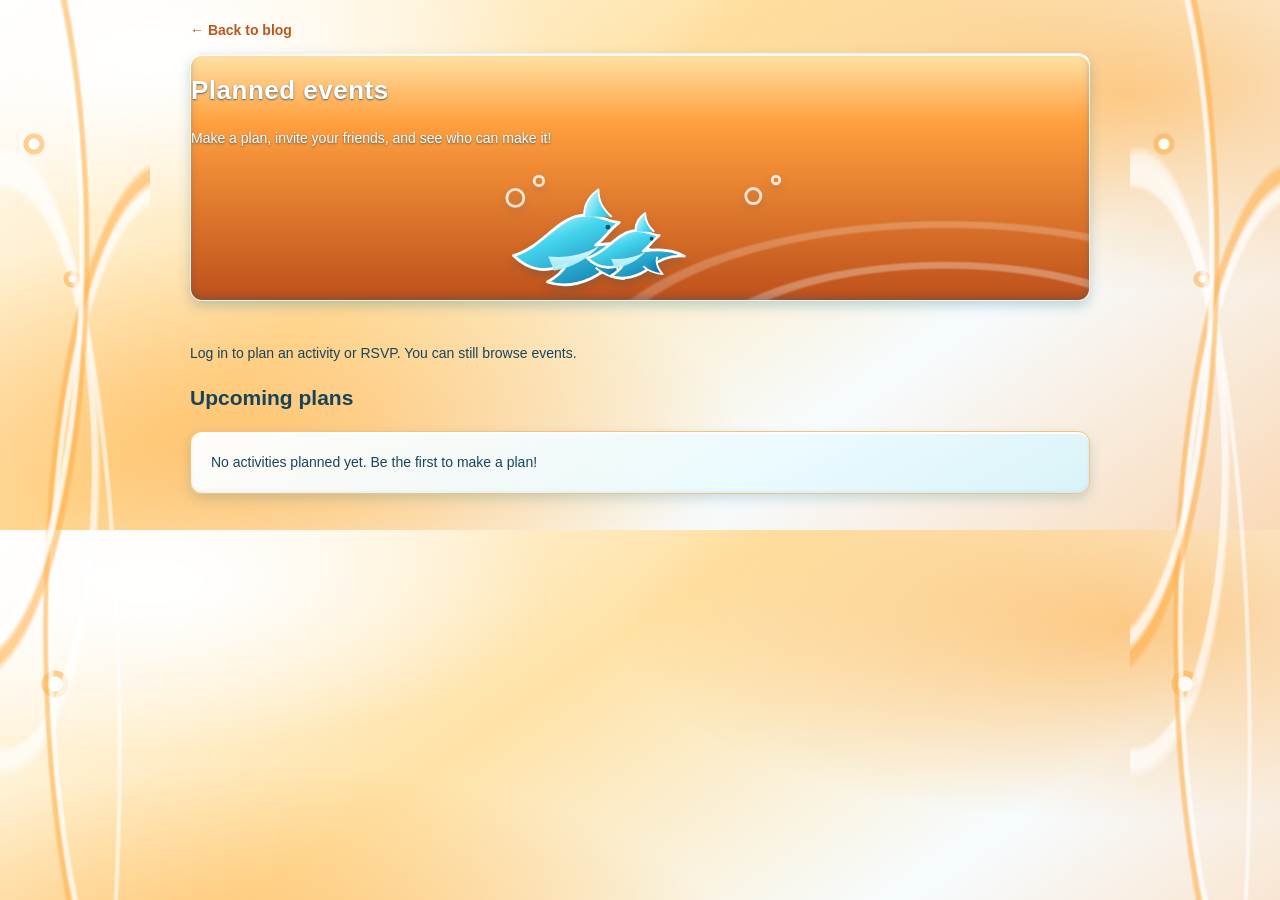
<file: events.html>
<!DOCTYPE html>
<html lang="en">
  <head>
    <meta charset="UTF-8">
    <meta name="viewport" content="width=device-width, initial-scale=1.0">
    <title>~* Planned Events *~</title>
    <style>
      body {
        margin: 0;
        padding: 20px;
        font-family: Verdana, Geneva, Tahoma, sans-serif;
        font-size: 13px;
      }

      .events-wrap {
        width: 100%;
        max-width: 900px;
        margin: 0 auto;
      }

      .events-back {
        display: inline-block;
        margin-bottom: 12px;
      }

      .event-form,
      .event-card {
        margin: 16px 0;
        padding: 20px;
      }

      .event-form label {
        display: block;
        margin: 12px 0 5px;
        font-weight: bold;
      }

      .event-form input,
      .event-form textarea {
        display: block;
        width: 100%;
      }

      .event-form textarea {
        min-height: 80px;
        resize: vertical;
      }

      .event-form button {
        margin-top: 14px;
      }

      .event-card h2 {
        margin-top: 0;
      }

      .event-details {
        white-space: pre-wrap;
        overflow-wrap: anywhere;
      }

      .event-meta,
      .rsvp-summary {
        color: #4e6670;
      }

      .rsvp-actions {
        display: flex;
        flex-wrap: wrap;
        gap: 8px;
        margin: 14px 0;
      }

      .rsvp-actions button[aria-pressed="true"] {
        outline: 3px solid rgba(255, 255, 255, .9);
        box-shadow: 0 0 0 5px rgba(8, 117, 168, .35), inset 0 2px 0 #fff;
      }

      .rsvp-list {
        padding-left: 20px;
      }

      .event-chat {
        margin-top: 18px;
        padding-top: 14px;
        border-top: 1px solid rgba(8, 117, 168, .2);
      }

      .event-chat h3 {
        margin: 0 0 8px;
      }

      .event-chat-messages {
        max-height: 220px;
        overflow-y: auto;
      }

      .event-chat-message {
        margin: 8px 0;
        padding: 9px 12px;
        border: 1px solid rgba(255, 255, 255, .95);
        border-radius: 12px;
        background: linear-gradient(150deg, rgba(255, 255, 255, .98), rgba(223, 248, 255, .94) 48%, rgba(189, 235, 247, .9));
        box-shadow: inset 0 2px 0 rgba(255, 255, 255, .95), inset 0 -2px 5px rgba(48, 151, 184, .12), 0 3px 8px rgba(36, 119, 148, .18);
        overflow-wrap: anywhere;
      }

      .event-chat-meta {
        margin-top: 4px;
        color: #4e6670;
        font-size: 11px;
      }

      .event-chat-form textarea {
        display: block;
        box-sizing: border-box;
        width: 100%;
        min-height: 60px;
        margin-top: 8px;
        resize: vertical;
      }

      .event-chat-form button {
        margin-top: 8px;
      }

      .delete-event {
        margin-top: 8px;
      }

      #events-message {
        min-height: 1em;
      }

      .dolphin-art {
        display: block;
        width: min(100%, 340px);
        height: auto;
        margin: 12px auto -4px;
        filter: drop-shadow(0 5px 4px rgba(0, 75, 115, .2));
      }

      [hidden] {
        display: none !important;
      }

      @media (max-width: 600px) {
        body { padding: 12px; }
        .event-form,
        .event-card { padding: 15px; }
      }
    </style>
    <link rel="stylesheet" href="social-theme.css">
  </head>
  <body class="theme-metro">
    <main class="events-wrap">
      <a class="events-back" href="homepage.html">← Back to blog</a>
      <header>
        <h1>Planned events</h1>
        <p>Make a plan, invite your friends, and see who can make it!</p>
        <svg class="dolphin-art" viewBox="0 0 360 150" role="img" aria-label="Two glossy blue dolphins swimming through bubbles">
          <defs>
            <linearGradient id="dolphinBlue" x1="0" y1="0" x2="0.8" y2="1">
              <stop offset="0" stop-color="#e7ffff" />
              <stop offset=".35" stop-color="#45d5ed" />
              <stop offset="1" stop-color="#0875a8" />
            </linearGradient>
            <linearGradient id="dolphinLight" x1="0" y1="0" x2="0" y2="1">
              <stop offset="0" stop-color="#ffffff" />
              <stop offset="1" stop-color="#9ceefa" />
            </linearGradient>
          </defs>
          <g fill="none" stroke="#fff" stroke-width="3" opacity=".8">
            <circle cx="48" cy="37" r="9"/><circle cx="73" cy="19" r="5"/><circle cx="300" cy="35" r="8"/><circle cx="324" cy="18" r="4"/>
          </g>
          <g>
            <path d="M46 98c29-8 44-37 69-42 19-4 29 6 43 7-11 8-16 18-25 24 27-4 48-1 64 8-23-2-39 5-54 18-17 14-41 20-61 13 11-6 17-12 20-19-18 8-37 10-56-9z" fill="url(#dolphinBlue)" stroke="#fff" stroke-width="3" stroke-linejoin="round"/>
            <path d="M83 99c20 2 38-2 54-11-12 13-28 23-48 26" fill="url(#dolphinLight)" opacity=".9"/>
            <path d="M121 57c-1-13 5-22 15-29 0 13 5 21 14 29M133 111c9 8 18 11 30 12-9-11-11-19-8-27" fill="url(#dolphinBlue)" stroke="#fff" stroke-width="2" stroke-linejoin="round"/>
            <circle cx="146" cy="68" r="2.5" fill="#075575"/>
          </g>
          <g transform="translate(93 34) scale(.68)">
            <path d="M46 98c29-8 44-37 69-42 19-4 29 6 43 7-11 8-16 18-25 24 27-4 48-1 64 8-23-2-39 5-54 18-17 14-41 20-61 13 11-6 17-12 20-19-18 8-37 10-56-9z" fill="url(#dolphinBlue)" stroke="#fff" stroke-width="4" stroke-linejoin="round"/>
            <path d="M83 99c20 2 38-2 54-11-12 13-28 23-48 26" fill="url(#dolphinLight)" opacity=".9"/>
            <path d="M121 57c-1-13 5-22 15-29 0 13 5 21 14 29M133 111c9 8 18 11 30 12-9-11-11-19-8-27" fill="url(#dolphinBlue)" stroke="#fff" stroke-width="3" stroke-linejoin="round"/>
            <circle cx="146" cy="68" r="3" fill="#075575"/>
          </g>
        </svg>
      </header>

      <p id="events-message" role="status"></p>
      <p id="sign-in-note"></p>

      <section class="event-form panel" id="event-form-panel">
        <h2>Plan an activity</h2>
        <form id="event-form">
          <label for="event-title">What are you planning?</label>
          <input id="event-title" type="text" maxlength="80" required placeholder="Beach day, movie night...">
          <label for="event-description">Details (optional)</label>
          <textarea id="event-description" maxlength="1000" placeholder="Share the plan with your friends"></textarea>
          <label for="event-location">Where?</label>
          <input id="event-location" type="text" maxlength="120" placeholder="Place or meeting point">
          <label for="event-date">When?</label>
          <input id="event-date" type="datetime-local" required>
          <button type="submit">Create event</button>
        </form>
      </section>

      <section aria-labelledby="events-heading">
        <h2 id="events-heading">Upcoming plans</h2>
        <div id="events-list" aria-live="polite"></div>
      </section>
    </main>

    <script>
      const eventsKey = 'blogEvents';
      const currentUser = localStorage.getItem('currentUser') || '';
      const eventForm = document.getElementById('event-form');
      const eventFormPanel = document.getElementById('event-form-panel');
      const eventsList = document.getElementById('events-list');
      const eventsMessage = document.getElementById('events-message');
      const signInNote = document.getElementById('sign-in-note');
      let events = [];

      if (!currentUser) {
        signInNote.textContent = 'Log in to plan an activity or RSVP. You can still browse events.';
        eventFormPanel.hidden = true;
      } else {
        signInNote.textContent = 'Signed in as ' + currentUser + '. Choose a response on any event.';
      }

      function readEvents() {
        try {
          const saved = JSON.parse(localStorage.getItem(eventsKey) || '[]');
          return Array.isArray(saved) ? saved : [];
        } catch (error) {
          return [];
        }
      }

      function saveEvents() {
        try {
          localStorage.setItem(eventsKey, JSON.stringify(events));
          return true;
        } catch (error) {
          events = readEvents();
          eventsMessage.textContent = 'Could not save events in this browser.';
          return false;
        }
      }

      function formatEventDate(value) {
        const date = new Date(value);
        return isNaN(date.getTime()) ? 'Date unavailable' : date.toLocaleString();
      }

      function renderEvents() {
        eventsList.replaceChildren();
        events = readEvents().filter(function (item) {
          return item && typeof item === 'object' && typeof item.id === 'string';
        });
        events.sort(function (first, second) {
          return String(first.date || '').localeCompare(String(second.date || ''));
        });

        if (events.length === 0) {
          const empty = document.createElement('p');
          empty.className = 'event-card panel';
          empty.textContent = 'No activities planned yet. Be the first to make a plan!';
          eventsList.appendChild(empty);
          return;
        }

        events.forEach(function (item) {
          const card = document.createElement('article');
          card.className = 'event-card panel';

          const title = document.createElement('h2');
          title.textContent = item.title || 'Untitled event';
          card.appendChild(title);

          const meta = document.createElement('p');
          meta.className = 'event-meta';
          meta.textContent = formatEventDate(item.date) +
            (item.location ? ' · ' + item.location : '') +
            (item.host ? ' · Planned by ' + item.host : '');
          card.appendChild(meta);

          if (item.description) {
            const description = document.createElement('p');
            description.className = 'event-details';
            description.textContent = item.description;
            card.appendChild(description);
          }

          const responses = item.responses && typeof item.responses === 'object' ? item.responses : {};
          const summary = document.createElement('p');
          summary.className = 'rsvp-summary';
          const responseCounts = { yes: 0, no: 0, maybe: 0 };
          Object.values(responses).forEach(function (response) {
            if (response && responseCounts[response.status] !== undefined) responseCounts[response.status]++;
          });
          summary.textContent = 'Can make it: ' + responseCounts.yes +
            ' · Can’t make it: ' + responseCounts.no + ' · Not sure: ' + responseCounts.maybe;
          card.appendChild(summary);

          const actions = document.createElement('div');
          actions.className = 'rsvp-actions';
          [
            { status: 'yes', label: 'I can be there!' },
            { status: 'no', label: 'I can’t make it' },
            { status: 'maybe', label: 'I’m not sure yet' }
          ].forEach(function (choice) {
            const button = document.createElement('button');
            button.type = 'button';
            button.textContent = choice.label;
            button.disabled = !currentUser;
            button.setAttribute('aria-pressed', String(Boolean(
              currentUser && responses[currentUser.toLowerCase()] &&
              responses[currentUser.toLowerCase()].status === choice.status
            )));
            button.addEventListener('click', function () {
              if (!currentUser) return;
              item.responses = item.responses && typeof item.responses === 'object' ? item.responses : {};
              item.responses[currentUser.toLowerCase()] = { name: currentUser, status: choice.status };
              if (saveEvents()) renderEvents();
            });
            actions.appendChild(button);
          });
          card.appendChild(actions);

          const attendeeList = document.createElement('ul');
          attendeeList.className = 'rsvp-list';
          Object.values(responses).forEach(function (response) {
            if (!response || !response.name || !response.status) return;
            const attendee = document.createElement('li');
            const statusLabels = { yes: 'can make it', no: 'can’t make it', maybe: 'is not sure yet' };
            attendee.textContent = response.name + ' ' + (statusLabels[response.status] || 'responded');
            attendeeList.appendChild(attendee);
          });
          if (attendeeList.childElementCount) card.appendChild(attendeeList);

          const chat = document.createElement('section');
          chat.className = 'event-chat';
          const chatHeading = document.createElement('h3');
          chatHeading.textContent = 'Event chat';
          chat.appendChild(chatHeading);

          const chatMessages = document.createElement('div');
          chatMessages.className = 'event-chat-messages';
          chatMessages.setAttribute('aria-live', 'polite');
          const messages = Array.isArray(item.messages) ? item.messages : [];
          if (messages.length === 0) {
            const emptyChat = document.createElement('p');
            emptyChat.textContent = 'No messages yet. Start the conversation!';
            chatMessages.appendChild(emptyChat);
          } else {
            messages.forEach(function (message) {
              if (!message || typeof message !== 'object') return;
              const messageCard = document.createElement('article');
              messageCard.className = 'event-chat-message';
              const messageText = document.createElement('div');
              messageText.textContent = message.text || '';
              const messageMeta = document.createElement('div');
              messageMeta.className = 'event-chat-meta';
              const messageDate = new Date(message.time);
              messageMeta.textContent = (message.author || 'Unknown') + ' · ' +
                (isNaN(messageDate.getTime()) ? 'Time unknown' : messageDate.toLocaleString());
              messageCard.append(messageText, messageMeta);
              chatMessages.appendChild(messageCard);
            });
          }
          chat.appendChild(chatMessages);

          if (currentUser) {
            const chatForm = document.createElement('form');
            chatForm.className = 'event-chat-form';
            const messageInput = document.createElement('textarea');
            messageInput.maxLength = 1000;
            messageInput.required = true;
            messageInput.placeholder = 'Write a message about this event...';
            messageInput.setAttribute('aria-label', 'Message about ' + (item.title || 'this event'));
            const sendButton = document.createElement('button');
            sendButton.type = 'submit';
            sendButton.textContent = 'Send message';
            chatForm.append(messageInput, sendButton);
            chatForm.addEventListener('submit', function (submitEvent) {
              submitEvent.preventDefault();
              const text = messageInput.value.trim();
              if (!text) return;

              const eventToUpdate = events.find(function (savedEvent) {
                return savedEvent.id === item.id;
              });
              if (!eventToUpdate) return;
              eventToUpdate.messages = Array.isArray(eventToUpdate.messages) ? eventToUpdate.messages : [];
              eventToUpdate.messages.push({
                author: currentUser,
                text: text,
                time: new Date().toISOString()
              });
              if (saveEvents()) renderEvents();
            });
            chat.appendChild(chatForm);
          } else {
            const signInPrompt = document.createElement('p');
            signInPrompt.textContent = 'Log in to join the conversation.';
            chat.appendChild(signInPrompt);
          }
          card.appendChild(chat);

          if (currentUser && item.host && item.host.toLowerCase() === currentUser.toLowerCase()) {
            const deleteButton = document.createElement('button');
            deleteButton.type = 'button';
            deleteButton.className = 'delete-event';
            deleteButton.textContent = 'Delete this event';
            deleteButton.addEventListener('click', function () {
              events = events.filter(function (saved) { return saved.id !== item.id; });
              if (saveEvents()) renderEvents();
            });
            card.appendChild(deleteButton);
          }

          eventsList.appendChild(card);
        });
      }

      eventForm.addEventListener('submit', function (event) {
        event.preventDefault();
        if (!currentUser) return;

        const title = document.getElementById('event-title').value.trim();
        const dateValue = document.getElementById('event-date').value;
        const eventDate = new Date(dateValue);
        if (!title || !dateValue || isNaN(eventDate.getTime())) {
          eventsMessage.textContent = 'Please add an event name and a valid date and time.';
          return;
        }

        events = readEvents();
        events.push({
          id: Date.now().toString() + Math.random().toString(16).slice(2),
          title: title,
          description: document.getElementById('event-description').value.trim(),
          location: document.getElementById('event-location').value.trim(),
          date: eventDate.toISOString(),
          host: currentUser,
          responses: {}
        });

        if (saveEvents()) {
          eventForm.reset();
          eventsMessage.textContent = 'Your event has been added.';
          renderEvents();
        }
      });

      window.addEventListener('storage', function (event) {
        if (event.key === eventsKey) renderEvents();
      });

      renderEvents();
    </script>
  </body>
</html>
</file>
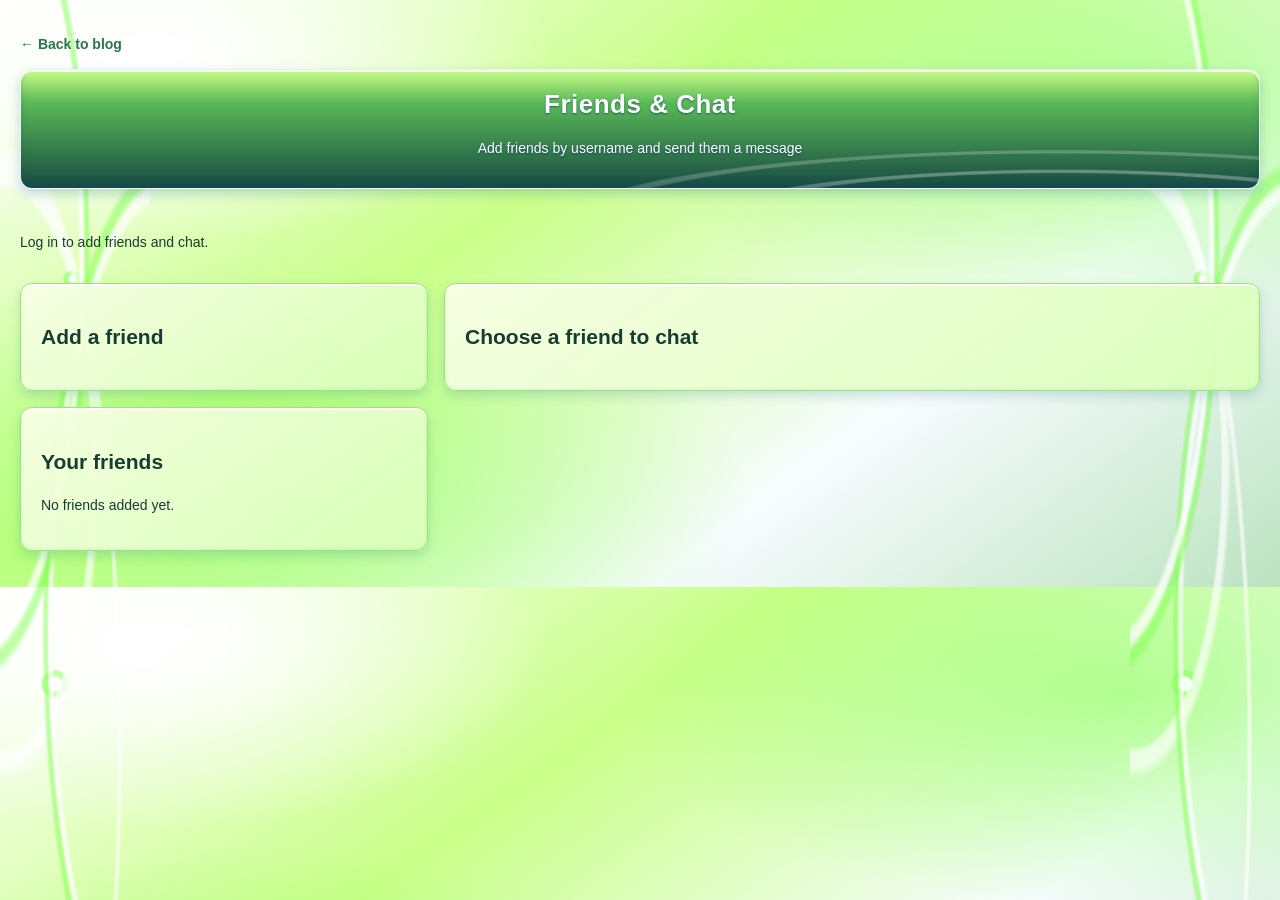
<file: Friends.html>
<!DOCTYPE html>
<html lang="en">
  <head>
    <meta charset="UTF-8">
    <meta name="viewport" content="width=device-width, initial-scale=1.0">
    <title>Friends &amp; Chat</title>
    <style>
      body {
        background-color: #e5e5e5;
        font-family: Verdana, Geneva, Tahoma, sans-serif;
        font-size: 12px;
        color: #000;
        margin: 0;
        padding: 20px;
      }

      a {
        color: #003399;
        text-decoration: none;
        font-weight: bold;
      }

      a:hover {
        text-decoration: underline;
        color: #ff007f;
      }

      header {
        background-color: #003399;
        color: #fff;
        padding: 15px;
        text-align: center;
        margin-bottom: 15px;
        border: 1px dashed #fff;
      }

      header h1 {
        margin: 0;
        font-size: 24px;
        font-family: 'Comic Sans MS', 'Arial', sans-serif;
        letter-spacing: 2px;
      }

      .panel {
        box-sizing: border-box;
        width: 100%;
        margin: 16px 0;
        padding: 20px;
        background-color: #fff;
        border: 2px solid #003399;
        box-shadow: 4px 4px 0 #888;
      }

      input, textarea, button {
        box-sizing: border-box;
        padding: 9px;
        font: inherit;
      }

      input, textarea {
        width: 100%;
      }

      textarea {
        min-height: 70px;
        resize: vertical;
      }

      button {
        margin-top: 10px;
        border: 0;
        background: #003399;
        color: #fff;
        cursor: pointer;
      }

      button:hover {
        background: #ff007f;
      }

      .friend-button {
        display: block;
        width: 100%;
        text-align: left;
      }

      .message {
        margin: 10px 0;
        padding: 10px;
        border: 1px solid rgba(255, 255, 255, .95);
        border-radius: 12px;
        background: linear-gradient(150deg, rgba(255, 255, 255, .98), rgba(223, 248, 255, .94) 48%, rgba(189, 235, 247, .9));
        box-shadow: inset 0 2px 0 rgba(255, 255, 255, .95), inset 0 -2px 5px rgba(48, 151, 184, .12), 0 3px 8px rgba(36, 119, 148, .18);
        overflow-wrap: anywhere;
      }

      .message-meta {
        margin-top: 6px;
        color: #555;
        font-size: 11px;
      }

      #page-message {
        min-height: 1em;
      }

      [hidden] {
        display: none !important;
      }

      @media (min-width: 700px) {
        .layout {
          display: grid;
          grid-template-columns: minmax(200px, 1fr) minmax(0, 2fr);
          gap: 16px;
          align-items: start;
        }
      }
    </style>
    <link rel="stylesheet" href="social-theme.css">
  </head>
  <body class="theme-evil">
    <p><a href="homepage.html">← Back to blog</a></p>
    <header>
      <h1>Friends &amp; Chat</h1>
      <p>Add friends by username and send them a message</p>
    </header>

    <p id="page-message" role="status"></p>
    <p id="sign-in-note"></p>

    <div class="layout">
      <aside>
        <section class="panel" id="add-friend-panel">
          <h2>Add a friend</h2>
          <form id="friend-form">
            <label for="friend-name">Their username</label>
            <input id="friend-name" type="text" minlength="4" maxlength="10" required placeholder="Enter username">
            <button type="submit">Add friend</button>
          </form>
        </section>

        <section class="panel">
          <h2>Your friends</h2>
          <div id="friends-list"></div>
        </section>
      </aside>

      <main class="panel" id="chat-panel">
        <h2 id="chat-heading">Choose a friend to chat</h2>
        <div id="messages" aria-live="polite"></div>
        <form id="message-form" hidden>
          <label for="message-input">Message</label>
          <textarea id="message-input" maxlength="2000" required placeholder="Write a message..."></textarea>
          <button type="submit">Send</button>
        </form>
      </main>
    </div>

    <script>
      // These records use localStorage, matching the accounts created by signup.html.
      const currentUser = localStorage.getItem('currentUser') || '';
      const userKey = currentUser.toLowerCase();
      const friendsKey = 'blogFriends';
      const messagesKey = 'blogMessages';
      const pageMessage = document.getElementById('page-message');
      const signInNote = document.getElementById('sign-in-note');
      const friendForm = document.getElementById('friend-form');
      const friendNameInput = document.getElementById('friend-name');
      const friendsList = document.getElementById('friends-list');
      const chatHeading = document.getElementById('chat-heading');
      const messagesContainer = document.getElementById('messages');
      const messageForm = document.getElementById('message-form');
      const messageInput = document.getElementById('message-input');
      let selectedFriend = '';

      // Safely read an object from localStorage, returning an empty object if it is missing or invalid.
      function readObject(key) {
        try {
          const value = JSON.parse(localStorage.getItem(key) || '{}');
          return value && typeof value === 'object' && !Array.isArray(value) ? value : {};
        } catch (error) {
          return {};
        }
      }

      function getFriends() {
        const friends = readObject(friendsKey);
        return Array.isArray(friends[userKey]) ? friends[userKey] : [];
      }

      function getConversationKey(firstUser, secondUser) {
        return JSON.stringify([firstUser.toLowerCase(), secondUser.toLowerCase()].sort());
      }

      function renderMessages() {
        messagesContainer.replaceChildren();
        if (!selectedFriend) {
          chatHeading.textContent = 'Choose a friend to chat';
          messageForm.hidden = true;
          return;
        }

        chatHeading.textContent = 'Chat with ' + selectedFriend;
        messageForm.hidden = !currentUser;
        const allMessages = readObject(messagesKey);
        const conversation = allMessages[getConversationKey(currentUser, selectedFriend)];

        if (!Array.isArray(conversation) || conversation.length === 0) {
          const emptyMessage = document.createElement('p');
          emptyMessage.textContent = 'No messages yet. Start the conversation!';
          messagesContainer.appendChild(emptyMessage);
          return;
        }

        conversation.forEach(function (item) {
          const message = document.createElement('article');
          message.className = 'message';
          const text = document.createElement('div');
          text.textContent = item.text || '';
          const meta = document.createElement('div');
          meta.className = 'message-meta';
          const date = new Date(item.time);
          meta.textContent = (item.author || 'Unknown') + ' · ' +
            (isNaN(date.getTime()) ? 'Time unknown' : date.toLocaleString());
          message.append(text, meta);
          messagesContainer.appendChild(message);
        });
        messagesContainer.scrollTop = messagesContainer.scrollHeight;
      }

      function renderFriends() {
        friendsList.replaceChildren();
        const friends = getFriends();
        if (friends.length === 0) {
          const emptyMessage = document.createElement('p');
          emptyMessage.textContent = 'No friends added yet.';
          friendsList.appendChild(emptyMessage);
        }

        friends.forEach(function (friend) {
          const button = document.createElement('button');
          button.type = 'button';
          button.className = 'friend-button';
          button.textContent = friend;
          button.addEventListener('click', function () {
            selectedFriend = friend;
            renderMessages();
          });
          friendsList.appendChild(button);
        });
      }

      if (!currentUser) {
        signInNote.textContent = 'Log in to add friends and chat.';
        friendForm.hidden = true;
        messageForm.hidden = true;
      } else {
        signInNote.textContent = 'Signed in as ' + currentUser + '.';
      }

      friendForm.addEventListener('submit', function (event) {
        event.preventDefault();
        if (!currentUser) return;

        const requestedName = friendNameInput.value.trim();
        const requestedKey = requestedName.toLowerCase();
        const accounts = readObject('blogAccounts');
        const account = Object.values(accounts).find(function (item) {
          return item && typeof item.username === 'string' && item.username.toLowerCase() === requestedKey;
        });

        if (!account) {
          pageMessage.textContent = 'No account found with that username.';
          return;
        }
        if (requestedKey === userKey) {
          pageMessage.textContent = 'You cannot add yourself as a friend.';
          return;
        }

        const allFriends = readObject(friendsKey);
        allFriends[userKey] = Array.isArray(allFriends[userKey]) ? allFriends[userKey] : [];
        allFriends[requestedKey] = Array.isArray(allFriends[requestedKey]) ? allFriends[requestedKey] : [];
        if (allFriends[userKey].some(function (name) { return name.toLowerCase() === requestedKey; })) {
          pageMessage.textContent = 'You are already friends with ' + account.username + '.';
          return;
        }

        // Adding is mutual in this simple version, so either account can open the same chat later.
        allFriends[userKey].push(account.username);
        allFriends[requestedKey].push(currentUser);
        try {
          localStorage.setItem(friendsKey, JSON.stringify(allFriends));
          selectedFriend = account.username;
          friendNameInput.value = '';
          pageMessage.textContent = 'You and ' + account.username + ' are now friends.';
          renderFriends();
          renderMessages();
        } catch (error) {
          pageMessage.textContent = 'Could not save the friend list in this browser.';
        }
      });

      messageForm.addEventListener('submit', function (event) {
        event.preventDefault();
        const text = messageInput.value.trim();
        if (!currentUser || !selectedFriend || !text) return;

        const allMessages = readObject(messagesKey);
        const conversationKey = getConversationKey(currentUser, selectedFriend);
        allMessages[conversationKey] = Array.isArray(allMessages[conversationKey]) ? allMessages[conversationKey] : [];
        allMessages[conversationKey].push({
          author: currentUser,
          text: text,
          time: new Date().toISOString()
        });

        try {
          localStorage.setItem(messagesKey, JSON.stringify(allMessages));
          messageInput.value = '';
          pageMessage.textContent = '';
          renderMessages();
        } catch (error) {
          pageMessage.textContent = 'Could not save this message in this browser.';
        }
      });

      // Refresh conversations and friend lists when another tab changes saved data.
      window.addEventListener('storage', function (event) {
        if (event.key === friendsKey) renderFriends();
        if (event.key === messagesKey) renderMessages();
      });

      renderFriends();
      renderMessages();
    </script>
  </body>
</html>
</file>
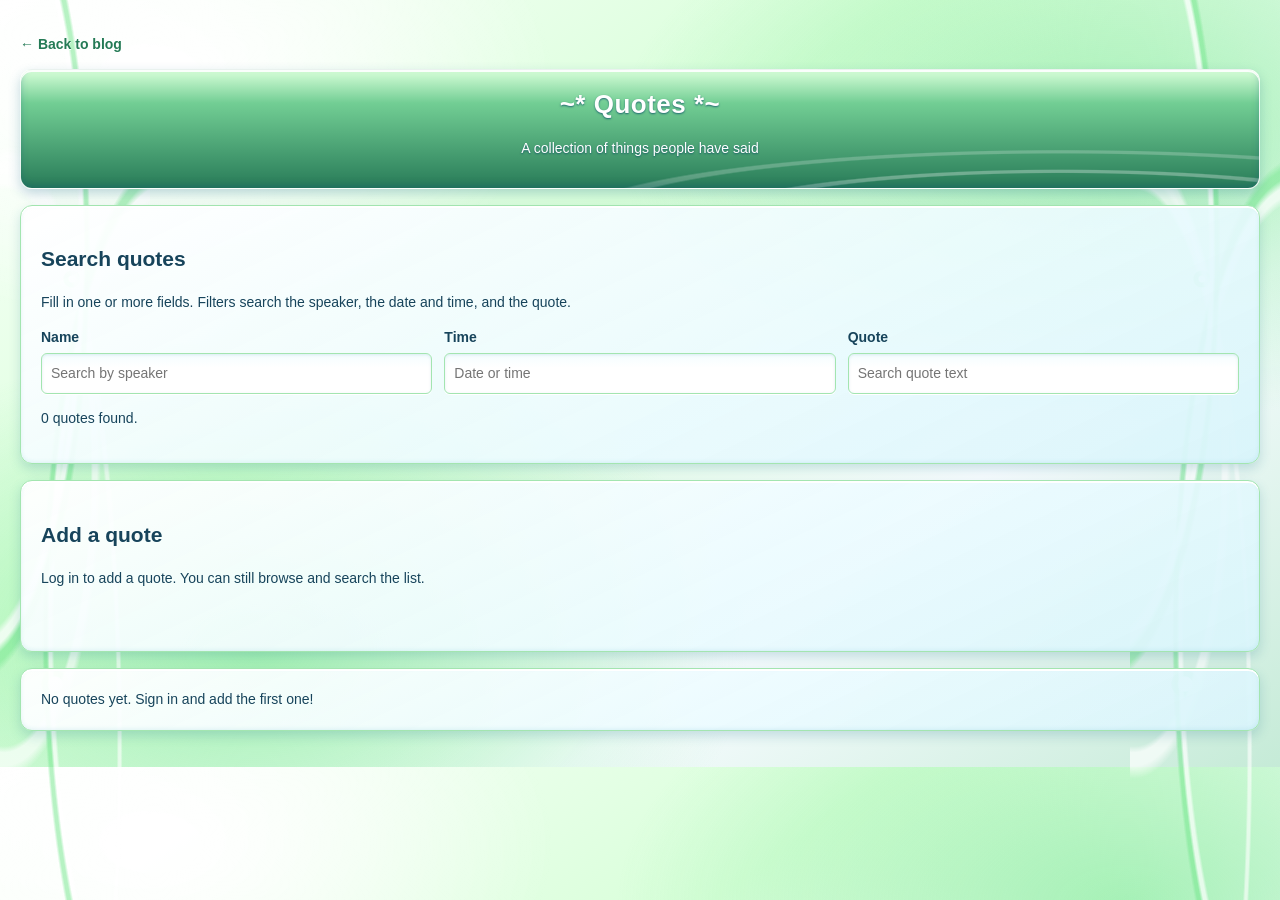
<file: Quotes.html>
<!DOCTYPE html>
<html lang="en">
  <head>
    <meta charset="UTF-8">
    <meta name="viewport" content="width=device-width, initial-scale=1.0">
    <title>~* Quotes *~</title>
    <style>
      /* Match the classic blog look while letting the page use the full browser width. */
      body {
        background-color: #e5e5e5;
        font-family: Verdana, Geneva, Tahoma, sans-serif;
        font-size: 12px;
        color: #000;
        margin: 0;
        padding: 20px;
      }

      a {
        color: #003399;
        text-decoration: none;
        font-weight: bold;
      }

      a:hover {
        text-decoration: underline;
        color: #ff007f;
      }

      header {
        background-color: #003399;
        color: #fff;
        padding: 15px;
        text-align: center;
        margin-bottom: 15px;
        border: 1px dashed #fff;
      }

      header h1 {
        margin: 0;
        font-size: 24px;
        font-family: 'Comic Sans MS', 'Arial', sans-serif;
        letter-spacing: 2px;
      }

      .panel, .quote {
        box-sizing: border-box;
        width: 100%;
        margin: 16px 0;
        padding: 20px;
        background-color: #fff;
        border: 2px solid #003399;
        box-shadow: 4px 4px 0 #888;
      }

      .filters {
        display: grid;
        grid-template-columns: repeat(auto-fit, minmax(180px, 1fr));
        gap: 12px;
      }

      label {
        display: block;
        margin-bottom: 5px;
        font-weight: bold;
      }

      input, textarea, button {
        box-sizing: border-box;
        width: 100%;
        padding: 9px;
        font: inherit;
      }

      textarea {
        min-height: 90px;
        resize: vertical;
      }

      button {
        width: auto;
        margin-top: 10px;
        border: 0;
        background: #003399;
        color: #fff;
        cursor: pointer;
      }

      button:hover {
        background: #ff007f;
      }

      .quote-text {
        margin: 0 0 12px;
        font-size: 16px;
        font-style: italic;
        overflow-wrap: anywhere;
      }

      .quote-meta {
        margin: 0;
        color: #444;
      }

      #page-message {
        min-height: 1em;
      }
    </style>
    <link rel="stylesheet" href="social-theme.css">
  </head>
  <body class="theme-eco">
    <p><a href="homepage.html">← Back to blog</a></p>
    <header>
      <h1>~* Quotes *~</h1>
      <p>A collection of things people have said</p>
    </header>

    <section class="panel" aria-labelledby="search-heading">
      <h2 id="search-heading">Search quotes</h2>
      <p>Fill in one or more fields. Filters search the speaker, the date and time, and the quote.</p>
      <div class="filters">
        <div>
          <label for="search-name">Name</label>
          <input id="search-name" type="search" placeholder="Search by speaker">
        </div>
        <div>
          <label for="search-time">Time</label>
          <input id="search-time" type="search" placeholder="Date or time">
        </div>
        <div>
          <label for="search-quote">Quote</label>
          <input id="search-quote" type="search" placeholder="Search quote text">
        </div>
      </div>
      <p id="result-count" role="status"></p>
    </section>

    <section class="panel" aria-labelledby="add-heading">
      <h2 id="add-heading">Add a quote</h2>
      <p id="sign-in-note"></p>
      <form id="quote-form">
        <label for="quote-input">What did they say?</label>
        <textarea id="quote-input" maxlength="1000" required placeholder="Write a quote..."></textarea>
        <label for="quote-time">When was it said?</label>
        <input id="quote-time" type="datetime-local" required>
        <button type="submit">Add quote</button>
      </form>
      <p id="page-message" role="status"></p>
    </section>

    <main id="quotes-list" aria-live="polite"></main>

    <script>
      // Quotes are saved in this browser, using the same localStorage approach as blog posts.
      const quotesKey = 'blogQuotes';
      const currentUser = localStorage.getItem('currentUser') || '';
      const quoteForm = document.getElementById('quote-form');
      const quoteInput = document.getElementById('quote-input');
      const quoteTimeInput = document.getElementById('quote-time');
      const quotesList = document.getElementById('quotes-list');
      const resultCount = document.getElementById('result-count');
      const pageMessage = document.getElementById('page-message');
      const searchName = document.getElementById('search-name');
      const searchTime = document.getElementById('search-time');
      const searchQuote = document.getElementById('search-quote');
      const signInNote = document.getElementById('sign-in-note');
      let quotes = [];

      // Start with the current local date and time; authors can change it before posting.
      const now = new Date();
      now.setMinutes(now.getMinutes() - now.getTimezoneOffset());
      quoteTimeInput.value = now.toISOString().slice(0, 16);

      // Browsing and searching are public; adding a quote requires a signed-in account.
      if (!currentUser) {
        signInNote.textContent = 'Log in to add a quote. You can still browse and search the list.';
        quoteForm.hidden = true;
      } else {
        signInNote.textContent = 'Your quote will be posted under ' + currentUser + '.';
      }

      try {
        const savedQuotes = JSON.parse(localStorage.getItem(quotesKey) || '[]');
        quotes = Array.isArray(savedQuotes) ? savedQuotes : [];
      } catch (error) {
        quotes = [];
      }

      function renderQuotes() {
        const nameQuery = searchName.value.trim().toLowerCase();
        const timeQuery = searchTime.value.trim().toLowerCase();
        const quoteQuery = searchQuote.value.trim().toLowerCase();
        const matchingQuotes = quotes.filter(function (quote) {
          const date = new Date(quote.time);
          const timeText = isNaN(date.getTime()) ? String(quote.time || '') :
            date.toLocaleString() + ' ' + date.toISOString();
          return String(quote.author || '').toLowerCase().includes(nameQuery) &&
            timeText.toLowerCase().includes(timeQuery) &&
            String(quote.text || '').toLowerCase().includes(quoteQuery);
        }).slice().sort(function (first, second) {
          return String(second.time || '').localeCompare(String(first.time || ''));
        });

        quotesList.replaceChildren();
        resultCount.textContent = matchingQuotes.length +
          (matchingQuotes.length === 1 ? ' quote found.' : ' quotes found.');

        if (matchingQuotes.length === 0) {
          const emptyMessage = document.createElement('p');
          emptyMessage.className = 'panel';
          emptyMessage.textContent = quotes.length ? 'No quotes match those searches.' :
            'No quotes yet. Sign in and add the first one!';
          quotesList.appendChild(emptyMessage);
          return;
        }

        matchingQuotes.forEach(function (quote) {
          const card = document.createElement('article');
          card.className = 'quote';

          const text = document.createElement('p');
          text.className = 'quote-text';
          text.textContent = '“' + quote.text + '”';

          const meta = document.createElement('p');
          meta.className = 'quote-meta';
          const date = new Date(quote.time);
          meta.textContent = '— ' + (quote.author || 'Unknown') + ' · ' +
            (isNaN(date.getTime()) ? 'Time unknown' : date.toLocaleString());

          card.append(text, meta);
          quotesList.appendChild(card);
        });
      }

      [searchName, searchTime, searchQuote].forEach(function (field) {
        field.addEventListener('input', renderQuotes);
      });

      quoteForm.addEventListener('submit', function (event) {
        event.preventDefault();
        if (!currentUser) return;

        const text = quoteInput.value.trim();
        if (!text) return;

        const quoteDate = new Date(quoteTimeInput.value);
        if (isNaN(quoteDate.getTime())) {
          pageMessage.textContent = 'Please choose a valid date and time for the quote.';
          return;
        }

        quotes.push({
          id: Date.now().toString() + Math.random().toString(16).slice(2),
          author: currentUser,
          text: text,
          time: quoteDate.toISOString()
        });

        try {
          localStorage.setItem(quotesKey, JSON.stringify(quotes));
          quoteInput.value = '';
          pageMessage.textContent = 'Your quote was added.';
          renderQuotes();
        } catch (error) {
          quotes.pop();
          pageMessage.textContent = 'Could not save the quote in this browser.';
        }
      });

      renderQuotes();
    </script>
  </body>
</html>
</file>
<file: social-theme.css>
/* Glossy 2000s social-web / Frutiger Aero inspired shared theme. */
:root {
  color-scheme: light;
  --aero-blue: #078cc3;
  --deep-blue: #0875a8;
  --aqua: #77e7ee;
  --glass-border: rgba(255, 255, 255, .88);
  --ink: #17445b;
}

* {
  box-sizing: border-box;
}

body {
  isolation: isolate;
  background:
    radial-gradient(ellipse at 12% 10%, rgba(255, 255, 255, .95) 0 3%, transparent 25%),
    radial-gradient(ellipse at 88% 18%, rgba(133, 245, 255, .65), transparent 32%),
    radial-gradient(ellipse at 20% 85%, rgba(76, 197, 231, .45), transparent 34%),
    linear-gradient(145deg, #dffaff 0%, #b8e9f5 36%, #e7f9fb 68%, #a5dce9 100%);
  background-attachment: fixed;
  color: var(--ink);
  font-family: "Trebuchet MS", Verdana, Arial, sans-serif;
  font-size: 14px;
  line-height: 1.5;
}

body::before,
body::after {
  position: fixed;
  top: 0;
  bottom: 0;
  z-index: -1;
  width: 150px;
  content: "";
  pointer-events: none;
  opacity: .9;
}

body::before {
  left: 0;
  background:
    radial-gradient(circle at 34px 16%, rgba(255,255,255,.95) 0 5px, rgba(89,211,236,.58) 6px 9px, transparent 10px),
    radial-gradient(circle at 72px 31%, rgba(255,255,255,.85) 0 3px, rgba(87,199,226,.42) 4px 7px, transparent 8px),
    radial-gradient(ellipse at 4px 52%, transparent 0 42%, rgba(255,255,255,.68) 43% 45%, transparent 47%),
    radial-gradient(circle at 55px 76%, rgba(255,255,255,.9) 0 7px, rgba(65,189,219,.48) 8px 12px, transparent 13px);
}

body::after {
  right: 0;
  background:
    radial-gradient(circle at 78px 22%, rgba(255,255,255,.95) 0 5px, rgba(89,211,236,.58) 6px 9px, transparent 10px),
    radial-gradient(ellipse at 110px 48%, transparent 0 43%, rgba(255,255,255,.72) 44% 46%, transparent 48%),
    radial-gradient(circle at 38px 68%, rgba(255,255,255,.9) 0 8px, rgba(65,189,219,.5) 9px 13px, transparent 14px),
    radial-gradient(circle at 81px 89%, rgba(255,255,255,.8) 0 4px, rgba(87,199,226,.4) 5px 8px, transparent 9px);
}

a {
  color: #087cad;
  font-weight: 700;
  text-decoration: none;
  text-shadow: 0 1px 0 #fff;
}

a:hover {
  color: #e66b19;
  text-decoration: underline;
}

header {
  position: relative;
  overflow: hidden;
  background:
    radial-gradient(ellipse at 84% 130%, transparent 0 23%, rgba(255, 255, 255, .24) 23.5% 24.5%, transparent 25% 32%, rgba(255, 255, 255, .18) 32.5% 33.5%, transparent 34%),
    linear-gradient(180deg, #aaf7ff 0%, #35c8e8 12%, #078fc6 53%, #0872a7 100%);
  border: 1px solid rgba(255, 255, 255, .9);
  border-radius: 12px;
  box-shadow: inset 0 2px 0 rgba(255, 255, 255, .9), inset 0 -3px 7px rgba(0, 74, 122, .25), 0 5px 12px rgba(32, 112, 139, .27);
  color: #fff;
  text-shadow: 0 1px 2px rgba(0, 65, 100, .7);
}

header h1 {
  position: relative;
  z-index: 1;
  font-family: "Trebuchet MS", Verdana, Arial, sans-serif;
  font-size: 26px;
  letter-spacing: .5px;
}

.panel,
.container,
.post,
.posts,
.quote,
.login {
  background: linear-gradient(155deg, rgba(255, 255, 255, .96), rgba(236, 251, 255, .91) 58%, rgba(216, 244, 250, .95));
  border: 1px solid var(--glass-border);
  border-radius: 12px;
  box-shadow: inset 0 2px 0 #fff, inset 0 -1px 4px rgba(45, 148, 178, .12), 0 5px 12px rgba(29, 113, 142, .2);
}

button,
.button-link {
  border: 1px solid #1682ae;
  border-radius: 7px;
  background: linear-gradient(180deg, #b8fbff 0%, #49d2ed 18%, #0b9bce 52%, #0874a5 100%);
  box-shadow: inset 0 2px 0 rgba(255, 255, 255, .92), 0 2px 3px rgba(14, 93, 126, .28);
  color: #fff;
  font: inherit;
  font-weight: 700;
  padding: 8px 13px;
  text-shadow: 0 1px 2px rgba(0, 59, 93, .65);
  cursor: pointer;
}

button:hover,
.button-link:hover {
  background: linear-gradient(180deg, #d4ffff 0%, #83e9f4 20%, #1eb4dc 56%, #087ba9 100%);
  color: #fff;
}

input,
textarea,
select {
  border: 1px solid #9bcbd9;
  border-radius: 6px;
  background: linear-gradient(180deg, #f4fdff, #fff 35%);
  box-shadow: inset 0 1px 3px rgba(35, 117, 145, .12), 0 1px 0 #fff;
  color: #17445b;
  font: inherit;
  padding: 9px;
}

input:focus,
textarea:focus,
select:focus {
  border-color: #20a8d0;
  outline: 3px solid rgba(42, 196, 224, .2);
}

.title {
  color: #087cad;
  font-family: "Trebuchet MS", Verdana, Arial, sans-serif;
  text-shadow: 0 2px 0 #fff;
}

.login {
  color: var(--ink);
}

.login input,
.login button {
  display: block;
  width: 100%;
  margin: 10px 0;
}

.sidebar {
  position: static;
  display: flex;
  z-index: 2;
  width: 100%;
  height: auto;
  margin: 0 auto 16px;
  overflow: visible;
  background: linear-gradient(180deg, rgba(255, 255, 255, .96), rgba(209, 244, 251, .95));
  border: 1px solid #fff;
  border-radius: 10px;
  box-shadow: inset 0 2px 0 #fff, 0 4px 10px rgba(29, 113, 142, .19);
}

.container,
#posts {
  width: 100%;
  max-width: 900px;
  margin-left: auto;
  margin-right: auto;
}

body.theme-aqua .container,
body.theme-aqua #posts,
body.theme-aqua #posts > .post {
  max-width: 720px;
}

body.theme-aqua .container {
  position: relative;
}

.container input,
.container textarea,
.container select {
  display: block;
  width: 100%;
  margin: 10px 0;
}

#posts > .post {
  max-width: 900px;
}

.sidebar a {
  background: linear-gradient(180deg, rgba(255,255,255,.92), rgba(222,248,252,.86));
  border-right: 1px solid rgba(65, 165, 190, .2);
  color: #087cad;
  padding: 12px;
  text-shadow: 0 1px 0 #fff;
}

.sidebar a:hover {
  background: linear-gradient(180deg, #fff, #a9f1f8);
  color: #e66b19;
}

.post {
  margin-top: 14px;
}

.post-title {
  color: #087cad;
  font-size: 18px;
  font-weight: bold;
  margin-bottom: 8px;
  text-shadow: 0 1px 0 #fff;
}

.post-content {
  white-space: pre-wrap;
}

@media (max-width: 600px) {
  body {
    padding: 12px;
  }

  .sidebar {
    position: static;
    width: 100%;
    margin-bottom: 14px;
    flex-wrap: wrap;
  }

  .sidebar a {
    flex: 1 1 auto;
    text-align: center;
  }
}

/* Each page gets its own glossy, early-web colorway. */
.theme-aqua {
  --theme-light: #aaf7ff;
  --theme-mid: #25b8dc;
  --theme-deep: #0875a8;
  --theme-accent: #087cad;
  --theme-glow: rgba(76, 220, 239, .6);
  --theme-border: #8ce5ef;
}

.theme-pink {
  --theme-light: #ffe1f5;
  --theme-mid: #ed8aca;
  --theme-deep: #ae438c;
  --theme-accent: #a73b83;
  --theme-glow: rgba(255, 139, 213, .65);
  --theme-border: #f1abd9;
}

.theme-lilac {
  --theme-light: #eee2ff;
  --theme-mid: #ad8be8;
  --theme-deep: #6845a6;
  --theme-accent: #6845a6;
  --theme-glow: rgba(183, 151, 255, .62);
  --theme-border: #c5adef;
}

.theme-red {
  --theme-light: #ffd9d5;
  --theme-mid: #ed8177;
  --theme-deep: #a93643;
  --theme-accent: #a93643;
  --theme-glow: rgba(255, 117, 106, .58);
  --theme-border: #f2a29a;
}

.theme-eco {
  --theme-light: #d8ffd9;
  --theme-mid: #72ce94;
  --theme-deep: #287b58;
  --theme-accent: #247a55;
  --theme-glow: rgba(117, 231, 142, .58);
  --theme-border: #a3e5b0;
}

.theme-evil {
  --theme-light: #caff89;
  --theme-mid: #59b857;
  --theme-deep: #174a43;
  --theme-accent: #267848;
  --theme-glow: rgba(135, 255, 88, .58);
  --theme-border: #9de66e;
}

.theme-metro {
  --theme-light: #ffe2a6;
  --theme-mid: #ff9f3e;
  --theme-deep: #bd501b;
  --theme-accent: #b9571d;
  --theme-glow: rgba(255, 174, 72, .62);
  --theme-border: #f4c27f;
}

body.theme-aqua,
body.theme-pink,
body.theme-lilac,
body.theme-red,
body.theme-eco,
body.theme-evil,
body.theme-metro {
  background:
    radial-gradient(ellipse at 12% 10%, rgba(255, 255, 255, .96) 0 3%, transparent 25%),
    radial-gradient(ellipse at 88% 18%, var(--theme-glow), transparent 32%),
    radial-gradient(ellipse at 20% 85%, var(--theme-glow), transparent 34%),
    linear-gradient(145deg, #fff 0%, var(--theme-light) 38%, #f7fcff 70%, var(--theme-mid) 150%);
}

body.theme-aqua::before,
body.theme-aqua::after,
body.theme-pink::before,
body.theme-pink::after,
body.theme-lilac::before,
body.theme-lilac::after,
body.theme-red::before,
body.theme-red::after,
body.theme-eco::before,
body.theme-eco::after,
body.theme-evil::before,
body.theme-evil::after,
body.theme-metro::before,
body.theme-metro::after {
  background:
    radial-gradient(ellipse at -18% 28%, transparent 0 42%, rgba(255,255,255,.82) 43% 44%, var(--theme-glow) 45% 46%, transparent 47%),
    radial-gradient(ellipse at 112% 70%, transparent 0 48%, rgba(255,255,255,.76) 49% 50%, var(--theme-glow) 51% 52%, transparent 53%),
    radial-gradient(ellipse at 6% 83%, transparent 0 54%, rgba(255,255,255,.68) 55% 56%, transparent 57%),
    radial-gradient(circle at 34px 16%, rgba(255,255,255,.98) 0 5px, var(--theme-glow) 6px 10px, transparent 11px),
    radial-gradient(circle at 72px 31%, rgba(255,255,255,.9) 0 3px, var(--theme-glow) 4px 8px, transparent 9px),
    radial-gradient(ellipse at 4px 52%, transparent 0 42%, rgba(255,255,255,.75) 43% 45%, transparent 47%),
    radial-gradient(circle at 55px 76%, rgba(255,255,255,.96) 0 7px, var(--theme-glow) 8px 13px, transparent 14px);
}

body.theme-aqua header,
body.theme-pink header,
body.theme-lilac header,
body.theme-red header,
body.theme-eco header,
body.theme-evil header,
body.theme-metro header {
  background:
    radial-gradient(ellipse at 84% 130%, transparent 0 23%, rgba(255, 255, 255, .3) 23.5% 24.5%, transparent 25% 32%, rgba(255, 255, 255, .22) 32.5% 33.5%, transparent 34%),
    linear-gradient(180deg, var(--theme-light) 0%, var(--theme-mid) 28%, var(--theme-deep) 100%);
}

body.theme-aqua a,
body.theme-pink a,
body.theme-lilac a,
body.theme-red a,
body.theme-eco a,
body.theme-evil a,
body.theme-metro a {
  color: var(--theme-accent);
}

body.theme-aqua .panel,
body.theme-aqua .container,
body.theme-aqua .post,
body.theme-aqua .posts,
body.theme-aqua .quote,
body.theme-aqua .login,
body.theme-pink .panel,
body.theme-pink .container,
body.theme-pink .post,
body.theme-pink .posts,
body.theme-pink .quote,
body.theme-pink .login,
body.theme-lilac .panel,
body.theme-lilac .container,
body.theme-lilac .post,
body.theme-lilac .posts,
body.theme-lilac .quote,
body.theme-lilac .login,
body.theme-red .panel,
body.theme-red .container,
body.theme-red .post,
body.theme-red .posts,
body.theme-red .quote,
body.theme-red .login,
body.theme-eco .panel,
body.theme-eco .container,
body.theme-eco .post,
body.theme-eco .posts,
body.theme-eco .quote,
body.theme-eco .login,
body.theme-evil .panel,
body.theme-evil .container,
body.theme-evil .post,
body.theme-evil .posts,
body.theme-evil .quote,
body.theme-evil .login,
body.theme-metro .panel,
body.theme-metro .container,
body.theme-metro .post,
body.theme-metro .posts,
body.theme-metro .quote,
body.theme-metro .login {
  border-color: var(--theme-border);
}

body.theme-aqua button,
body.theme-pink button,
body.theme-lilac button,
body.theme-red button,
body.theme-eco button,
body.theme-evil button,
body.theme-metro button {
  border-color: var(--theme-deep);
  background: linear-gradient(180deg, var(--theme-light), var(--theme-mid) 38%, var(--theme-deep));
}

body.theme-aqua button:hover,
body.theme-pink button:hover,
body.theme-lilac button:hover,
body.theme-red button:hover,
body.theme-eco button:hover,
body.theme-evil button:hover,
body.theme-metro button:hover {
  background: linear-gradient(180deg, #fff, var(--theme-light) 40%, var(--theme-mid));
}

body.theme-aqua input,
body.theme-aqua textarea,
body.theme-aqua select,
body.theme-pink input,
body.theme-pink textarea,
body.theme-pink select,
body.theme-lilac input,
body.theme-lilac textarea,
body.theme-lilac select,
body.theme-red input,
body.theme-red textarea,
body.theme-red select,
body.theme-eco input,
body.theme-eco textarea,
body.theme-eco select,
body.theme-evil input,
body.theme-evil textarea,
body.theme-evil select,
body.theme-metro input,
body.theme-metro textarea,
body.theme-metro select {
  border-color: var(--theme-border);
}

body.theme-aqua .sidebar,
body.theme-pink .sidebar,
body.theme-lilac .sidebar,
body.theme-red .sidebar,
body.theme-eco .sidebar,
body.theme-evil .sidebar,
body.theme-metro .sidebar {
  border-color: var(--theme-border);
  box-shadow: inset 0 2px 0 #fff, 0 4px 12px var(--theme-glow);
}

body.theme-aqua .sidebar a,
body.theme-pink .sidebar a,
body.theme-lilac .sidebar a,
body.theme-red .sidebar a,
body.theme-eco .sidebar a,
body.theme-evil .sidebar a,
body.theme-metro .sidebar a {
  color: var(--theme-accent);
}

body.theme-aqua .post-title,
body.theme-pink .post-title,
body.theme-lilac .post-title,
body.theme-red .post-title,
body.theme-eco .post-title,
body.theme-evil .post-title,
body.theme-metro .post-title {
  color: var(--theme-accent);
}

body.theme-evil {
  color: #173d32;
}

body.theme-evil .panel,
body.theme-evil .container,
body.theme-evil .post,
body.theme-evil .quote,
body.theme-evil .login {
  background: linear-gradient(145deg, rgba(247, 255, 228, .97), rgba(217, 255, 184, .93));
}
</file>
